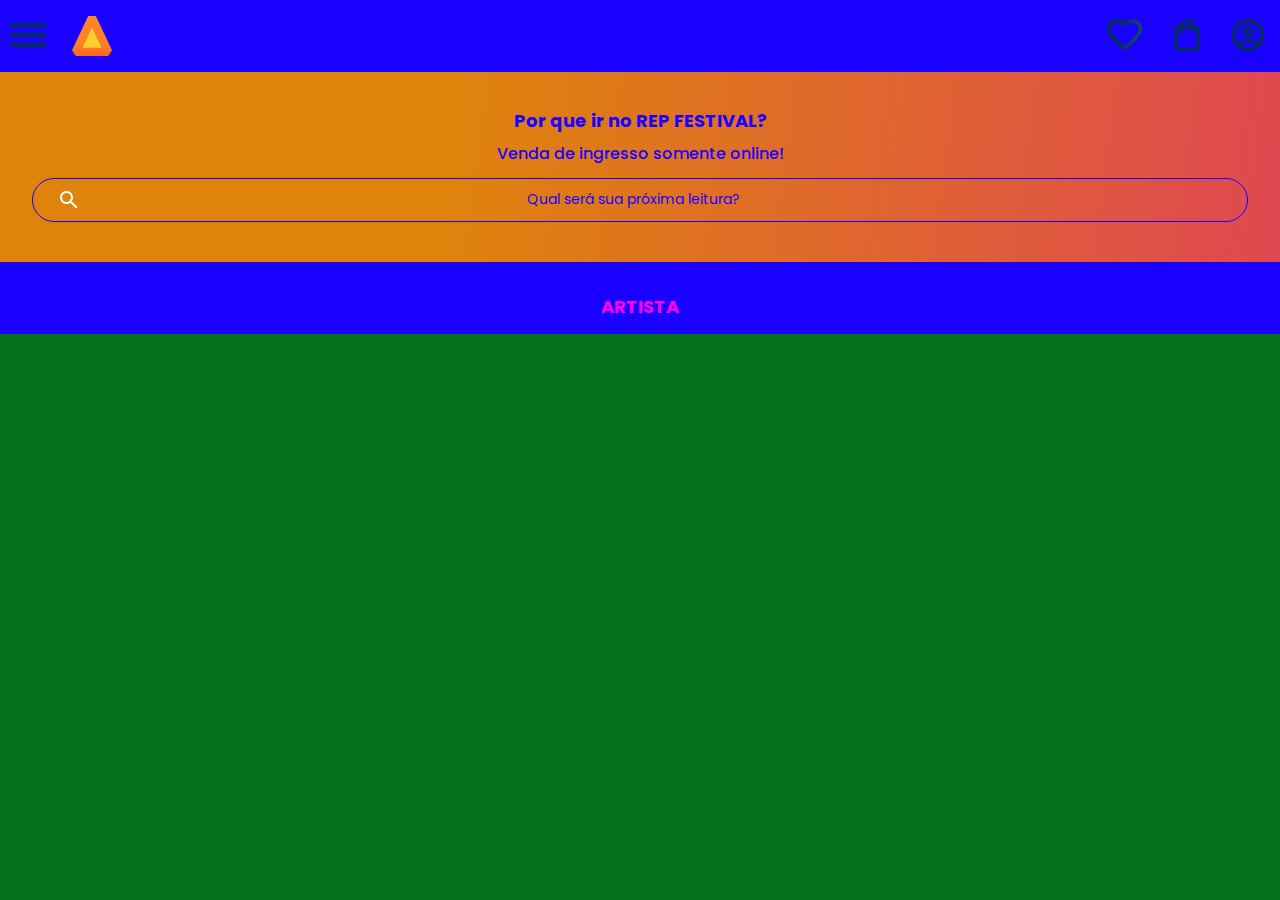
<file: alurabooks-aula02/index.html>
<!DOCTYPE html>
<html>

<head>
    <meta charset="UTF-8">
    <meta name="viewport" content="width=device-width, initial-scale=1.0">
    <title>Rep Festival</title>
    <link rel="stylesheet" href="reset.css">
    <link rel="preconnect" href="https://fonts.googleapis.com">
    <link rel="preconnect" href="https://fonts.gstatic.com" crossorigin>
    <link href="https://fonts.googleapis.com/css2?family=Poppins:wght@300;400;500;700&display=swap" rel="stylesheet">
    <link rel="stylesheet" href="styles.css">
</head>

<body>
    <header class="cabeçalho">
        <div class="container">
            <input type="checkbox" id="menu" class="container__botao">
            <label for="menu">
                <span class="cabeçalho__menu-hamburguer container__imagem"></span>
            </label>
            <ul class="lista-menu">
                <li class="lista-menu__titulo">Categorias</li>
                <li class="lista-menu__item">
                    <a href="#" class="lista-menu__link">Programação</a>
                </li>
                <li class="lista-menu__item">
                    <a href="#" class="lista-menu__link">Front-end</a>
                </li>
                <li class="lista-menu__item">
                    <a href="#" class="lista-menu__link">Infraestrutura</a>
                </li>
                <li class="lista-menu__item">
                    <a href="#" class="lista-menu__link">Business</a>
                </li>
                <li class="lista-menu__item">
                    <a href="#" class="lista-menu__link">Design & UX</a>
                </li>
            </ul>
            <img src="img/Logo.svg" alt="Logo da Alurabooks" class="container__imagem">
        </div>
        <div class="container">
            <a href="#"><img src="img/Favoritos.svg" alt="Meus favoritos" class="container__imagem"></a>
            <a href="#"><img src="img/Compras.svg" alt="Carrinhos de compras" class="container__imagem"></a>
            <a href="#"><img src="img/Usuario.svg" alt="Meu perfil" class="container__imagem"></a>
        </div>
    </header>
    <section class="banner">
        <h2 class="banner__titulo">Por que ir no REP FESTIVAL?</h2>
        <p class="banner__texto">Venda de ingresso somente online!</p>
        <input type="search" class="banner__pesquisa" placeholder="Qual será sua próxima leitura?">
    </section>
    <section class="carrossel">
        <h2 class="carrossel__titulo">Artista</h2>
    </section>
</body>

</html>
</file>
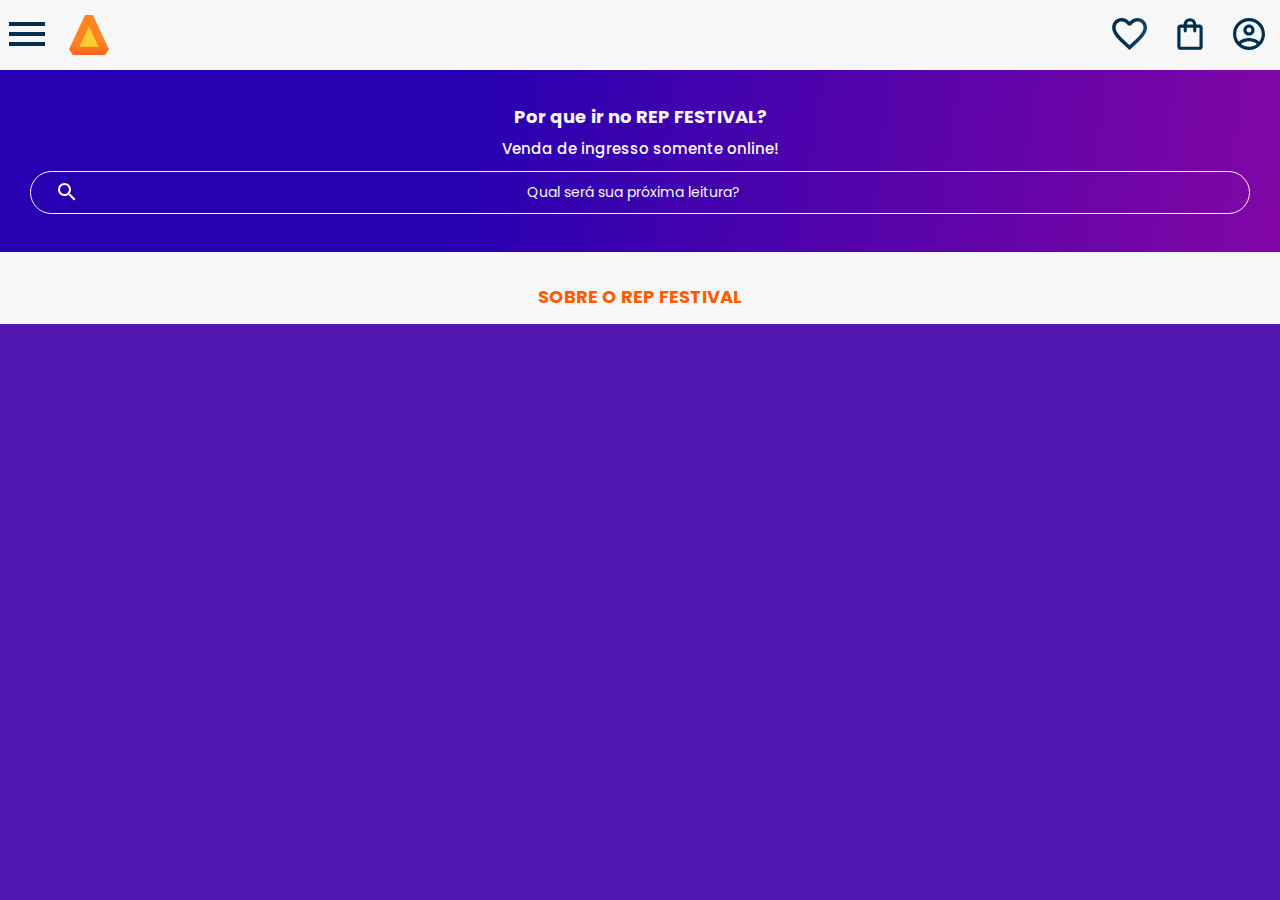
<file: novoprojeto-main/alurabooks-aula02/index.html>
<!DOCTYPE html>
<html>

<head>
    <meta charset="UTF-8">
    <meta name="viewport" content="width=device-width, initial-scale=1.0">
    <title>Rep Festival</title>
    <link rel="stylesheet" href="reset.css">
    <link rel="preconnect" href="https://fonts.googleapis.com">
    <link rel="preconnect" href="https://fonts.gstatic.com" crossorigin>
    <link href="https://fonts.googleapis.com/css2?family=Poppins:wght@300;400;500;700&display=swap" rel="stylesheet">
    <link rel="stylesheet" href="styles.css">
</head>

<body>
    <header class="cabeçalho">
        <div class="container">
            <input type="checkbox" id="menu" class="container__botao">
            <label for="menu">
                <span class="cabeçalho__menu-hamburguer container__imagem"></span>
            </label>
            <ul class="lista-menu">
                <li class="lista-menu__titulo">História do REP FESTIVAL</li>
                <li class="lista-menu__item">
                    <a href="#" class="lista-menu__link">O local do show</a>
                </li>
                <li class="lista-menu__item">
                    <a href="#" class="lista-menu__link">Transporte</a>
                </li>
                <li class="lista-menu__item">
                    <a href="#" class="lista-menu__link">Os hórarios dos shows</a>
                </li>
                <li class="lista-menu__item">
                    <a href="#" class="lista-menu__link">Ingresso</a>
                </li>
                <li class="lista-menu__item">
                    <a href="#" class="lista-menu__link">Artista</a>
                </li>
            </ul>
            <img src="img/Logo.svg" alt="Logo da Alurabooks" class="container__imagem">
        </div>
        <div class="container">
            <a href="#"><img src="img/Favoritos.svg" alt="Meus favoritos" class="container__imagem"></a>
            <a href="#"><img src="img/Compras.svg" alt="Carrinhos de compras" class="container__imagem"></a>
            <a href="#"><img src="img/Usuario.svg" alt="Meu perfil" class="container__imagem"></a>
        </div>
    </header>
    <section class="banner">
        <h2 class="banner__titulo">Por que ir no REP FESTIVAL?</h2>
        <p class="banner__texto">Venda de ingresso somente online!</p>
        <input type="search" class="banner__pesquisa" placeholder="Qual será sua próxima leitura?">
    </section>
    <section class="carrossel">
        <h2 class="carrossel__titulo">Sobre o REP FESTIVAL</h2>
    </section>
</body>

</html>
</file>
<file: alurabooks-aula02/styles.css>
@import url("styles/header.css");
@import url("styles/banner.css");
@import url("styles/carrossel.css");

:root {
    --cor-de-fundo: #05701c;
    --branco: #1900ff;
    --laranja: #ff00f2;
    --azul-degrade: linear-gradient(97.54deg, #df830c 35.49%, #df0c98 165.37%);
    --fonte-principal: "Poppins";
}

body {
    background-color: var(--cor-de-fundo);
    font-family: var(--fonte-principal);
    font-size: 16px;
    font-weight: 400;
}
</file>
<file: novoprojeto-main/alurabooks-aula02/styles.css>
@import url("styles/header.css");
@import url("styles/banner.css");
@import url("styles/carrossel.css");

:root {
    --cor-de-fundo: #5217b1;
    --branco: #f7f7f7;
    --laranja: #fc5c00;
    --azul-degrade: linear-gradient(97.54deg, #2600b1 35.49%, #df0c98 165.37%);
    --fonte-principal: "Poppins";
}

body {
    background-color: var(--cor-de-fundo);
    font-family: var(--fonte-principal);
    font-size: 15px;
    font-weight: 400;
}
</file>
